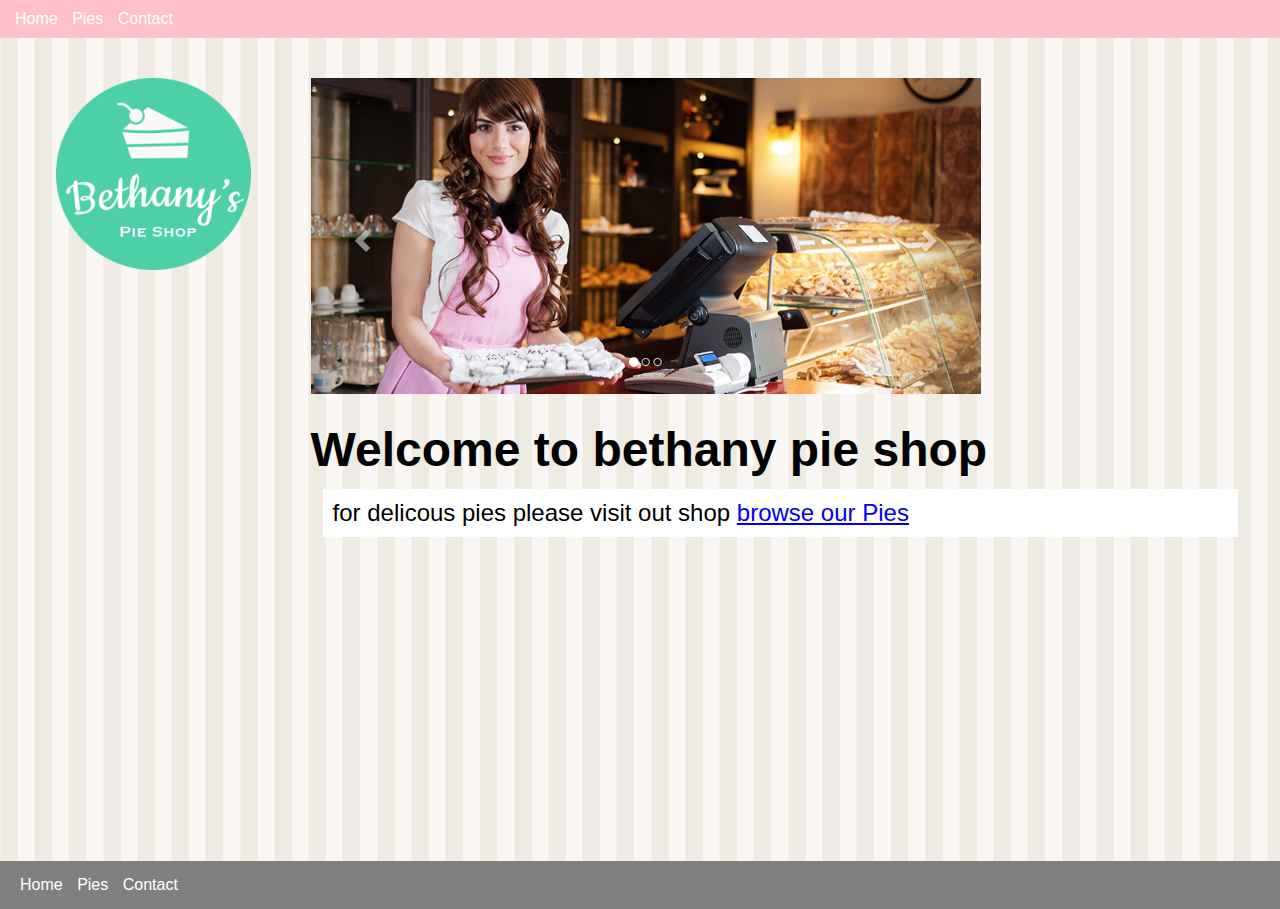
<file: index.html>
<!DOCTYPE html>
<html lang="en">
<head>
    <meta charset="UTF-8">
    <meta http-equiv="X-UA-Compatible" content="IE=edge">
    <meta name="viewport" content="width=device-width, initial-scale=1.0">
    <link rel="stylesheet" href="site.css" type="text/css">
    <title>Pie shop</title>
    <style>
        h1 {
            font-size: 3em;
            margin-top: 0.5em;
        }
        .banner {
max-width: 100%;
        }
        .sub_title {
            background-color: white;
            padding: 10px;
            font-size: 1.5em;
        }
    </style>
</head>
<body>
    <header>
        <nav>
            <ul>
                <li><a href="/">Home</a></li>
                <li><a href="pies.html">Pies</a></li>
                <li><a href="contact.html">Contact</a></li>
            </ul>
        </nav>
    </header>
    <main>
        <aside>
            <img src="images/logo.png" alt="bethany's pie shop">
        </aside>
        <article>
            <img src="images/banner.png" class="banner" alt="bethany's pie shop">
            <h1>
                Welcome to bethany pie shop
            </h1>
            <p class="sub_title">
for delicous pies please visit out shop
<a href="pies.html">browse our Pies</a>
            </p>
        </article>
    </main>
    <footer>
        <nav>
            <ul>
                <li><a href="/">Home</a></li>
                <li><a href="pies.html">Pies</a></li>
                <li><a href="contact.html">Contact</a></li>
            </ul>
        </nav>
    </footer>
</body>
</html>
</file>
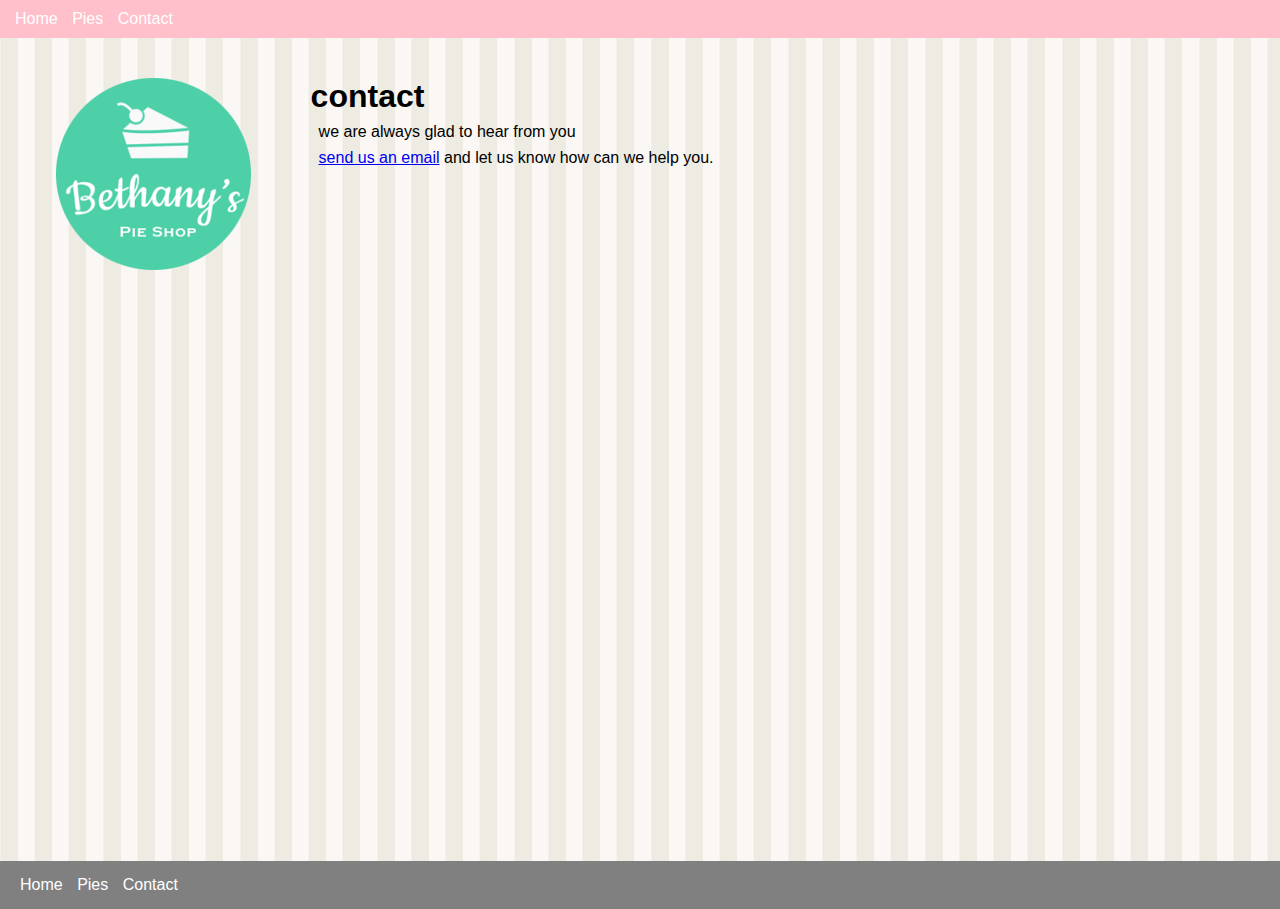
<file: contact.html>
<!DOCTYPE html>
<html lang="en">
<head>
    <meta charset="UTF-8">
    <meta http-equiv="X-UA-Compatible" content="IE=edge">
    <meta name="viewport" content="width=device-width, initial-scale=1.0">
    <link rel="stylesheet" href="site.css" type="text/css">
    <title>Contact | Pie shop</title>
</head>
<body>
    <header>
        <nav>
            <ul>
                <li><a href="/">Home</a></li>
                <li><a href="pies.html">Pies</a></li>
                <li><a href="contact.html">Contact</a></li>
            </ul>
        </nav>
    </header>
    <main>
        <aside>
            <img src="images/logo.png" alt="bethany's pie shop">
        </aside>
        <article>
            <h1>
                contact
            </h1>
            <p>
                we are always glad to hear from you
            </p>
            <p>
                 <a href="mailto:aravindthonupunuri75@gmail.com?subject=Intrested%20in%20pies">send us an email</a>
            and let us know how can we help you.
            </p>
        </article>
    </main>
    <footer>
        <nav>
            <ul>
                <li><a href="/">Home</a></li>
                <li><a href="pies.html">Pies</a></li>
                <li><a href="contact.html">Contact</a></li>
            </ul>
        </nav>
    </footer>
</body>
</html>
</file>
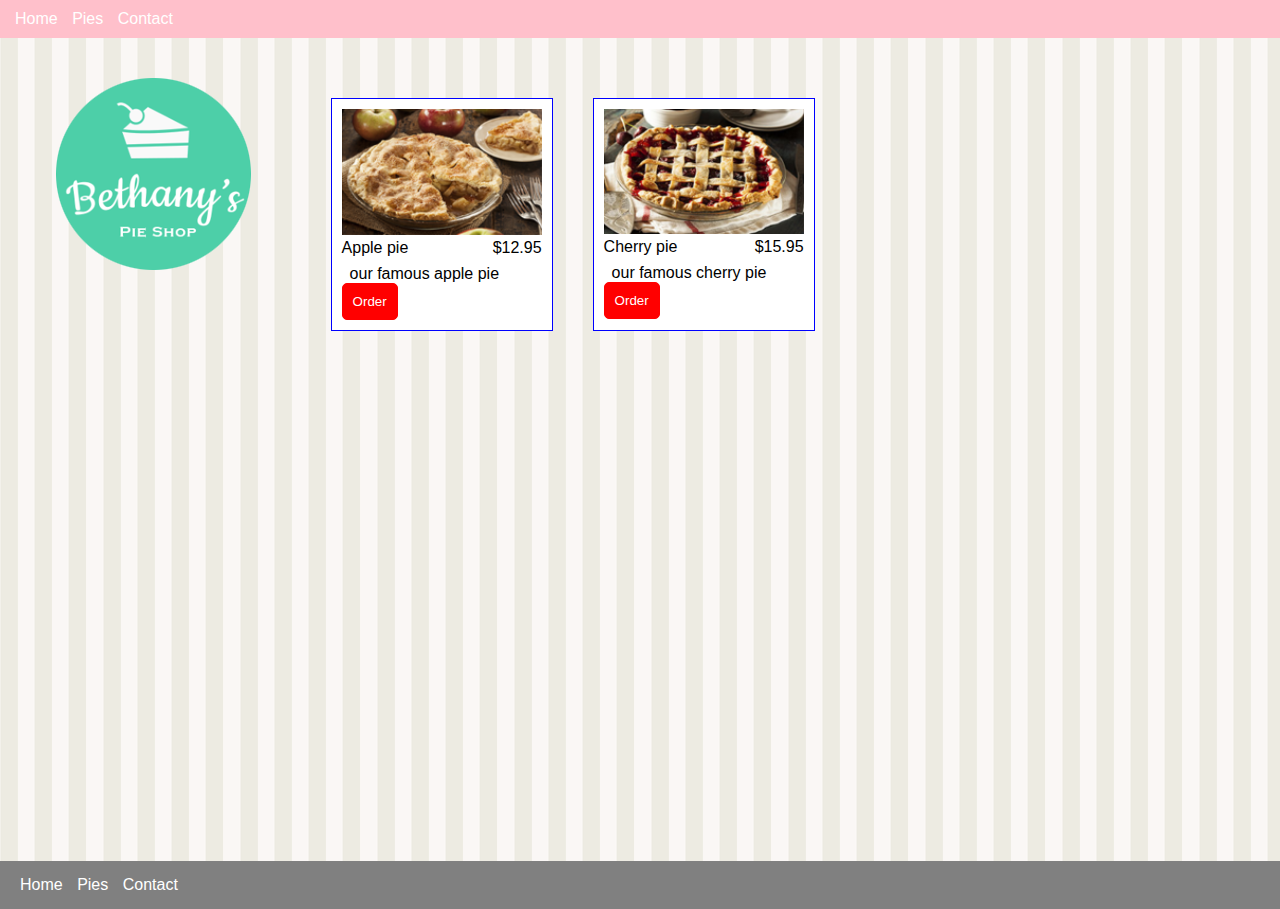
<file: pies.html>
<!DOCTYPE html>
<html lang="en">
<head>
    <meta charset="UTF-8">
    <meta http-equiv="X-UA-Compatible" content="IE=edge">
    <meta name="viewport" content="width=device-width, initial-scale=1.0">
    <link rel="stylesheet" href="site.css" type="text/css">
    <title>Pies | Pie shop</title>
</head>
<body>
    <header>
        <nav>
            <ul>
                <li><a href="/">Home</a></li>
                <li><a href="pies.html">Pies</a></li>
                <li><a href="contact.html">Contact</a></li>
            </ul>
        </nav>
    </header>
    <main>
        <aside>
            <img src="images/logo.png" alt="bethany's pie shop">
        </aside>
        <article>
            <section class="columns-desktop">
                <div class="pie">
                    <img src="images/apple-pie.png" alt="Apple pie">
                    <div class="columns">
                        <div class="title">
                        Apple pie
                        </div>
                        <div class="price">
                            $12.95
                        </div>
                    </div>
                        <p class="desc">our famous apple pie</p>
                        <button data-order="apple-pie">Order</button>
                    </div> 
                    <div class="pie">
                        <img src="images/cherry-pie.png" alt="cherry pie">
                        <div class="columns">
                            <div class="title">
                            Cherry pie
                            </div>
                            <div class="price">
                                $15.95
                            </div>
                        </div>
                        <p class="desc">our famous cherry pie</p>
                        <button data-order="cherry-pie">Order</button>
                    </div>
                    </div>
            </section>
        </article>
       
    </main>
    <footer>
        <nav>
            <ul>
                <li><a href="/">Home</a></li>
                <li><a href="pies.html">Pies</a></li>
                <li><a href="contact.html">Contact</a></li>
            </ul>
        </nav>
    </footer>
</body>
<script>
    window.addEventListener("DOMContentLoaded", function(e) {
        const orderButtons = document.querySelectorAll("button[data-order]");
        orderButtons.forEach(function(button) {
            button.addEventListener("click", function(e) {
                const button = e.currentTarget;
                const container = button.parentNode
                const order = {
                    id: button.getAttribute("data-order"),
                    title: container.querySelector(".title").innerText,
                    price: container.querySelector(".price").innerText,
                    desc: container.querySelector(".desc").innerText
                };

                localStorage.setItem("order", JSON.stringify(order));
                const url = window.location.href.replace("pies.html", "order.html");
                window.location.href = url;
            })
        });
    });
</script>

</html>
</file>
<file: site.css>
* {
    margin: 0;
}

html, body {
    height: 100%;
}

body {
    font-family: Arial, Helvetica, sans-serif;
    background-color: grey;
}

p {
    margin: 0.5em 0.5em 0;
}

header {
    display: block;
    position: fixed;
    top: 0;
    left: 0;
    width: 100%;
    background-color: pink;
    padding: 10px;
}

nav a:visited,
nav a:link {
    color: white;
    text-decoration: none;
}

nav > ul {
    display: inline;
    padding: 0;
}

nav > ul > li {
    display: inline;
    list-style: none;
    margin: 0 5px 0 5px;
}

main {
    display: block;
    background-image: url("images/background.png");
    padding-top: 3em;
    padding-bottom: 3em;
    min-height: 85%;
}

footer {
    padding: 15px
}

aside, article {
    padding: 30px
}

aside {
    text-align: center;
}

article {
    width: 75%;
}

.columns {
    display: flex;
}

@media only screen and (min-width: 760px) {
    main {
        display: flex;
    }

    aside {
        margin-left: 2%;
    }

    .columns-desktop {
        display: flex;
    }
}

/* pies */

.pie {
    width: 200px;
    padding: 10px;
    margin: 20px;
    background-color: white;
    border: solid 1px blue;
}

.pie img {
    width: 100%;
}

.pie .columns {
    width: 100%;
}

.pie .price {
    text-align: right;
}

.pie .columns div {
    width: 50%;
}

button {
    background-color: red;
    padding: 10px;
    border: solid 1px red;
    border-radius: 5px;
    color: white;
}
</file>
